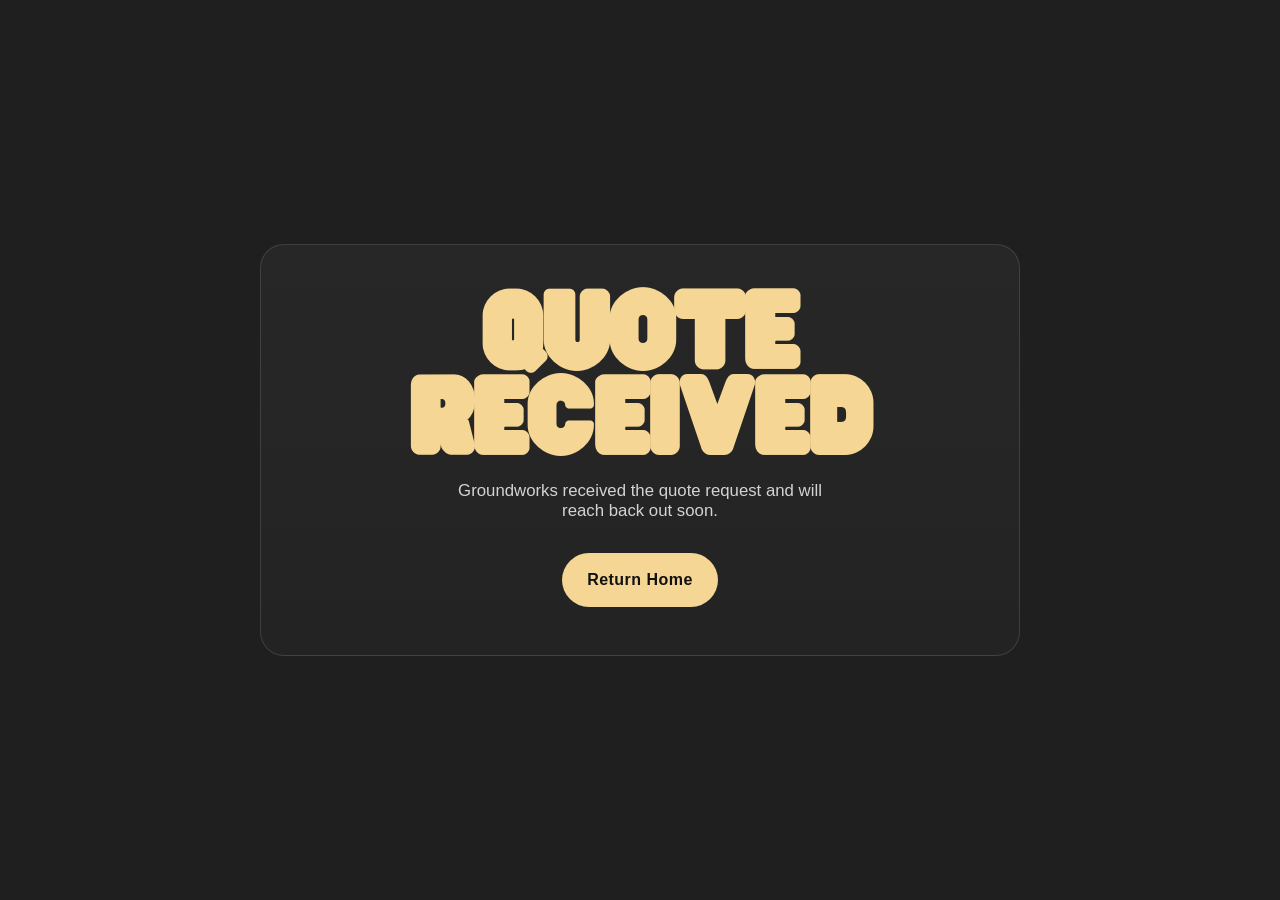
<file: thanks.html>
<!DOCTYPE html>
<html lang="en">
<head>
  <meta charset="UTF-8" />
  <meta name="viewport" content="width=device-width, initial-scale=1.0" />

  <title>Quote Received | Groundworks</title>

  <!-- Favicon -->
  <link rel="icon" type="image/png" href="/favicon.png">

  <style>
    /* ========================================
       FONTS
    ======================================== */
    @font-face {
      font-family: 'GroundworksDisplay';
      src: url('./fonts/HitandRun-Regular.otf') format('opentype');
    }

    @font-face {
      font-family: 'GroundworksWide';
      src: url('./fonts/PlacardNextWideRg.ttf') format('truetype');
    }

    /* ========================================
       BRAND VARIABLES
    ======================================== */
    :root {
      --bg: #1f1f1f;
      --text: #ffffff;
      --text-soft: rgba(255,255,255,0.8);
      --accent: #f5d694;
      --border: rgba(255,255,255,0.12);
      --radius: 24px;
      --max-width: 760px;
    }

    /* ========================================
       RESET
    ======================================== */
    * {
      box-sizing: border-box;
      margin: 0;
      padding: 0;
    }

    body {
      min-height: 100vh;

      display: flex;
      align-items: center;
      justify-content: center;

      padding: 2rem;

      background: var(--bg);
      color: var(--text);

      font-family: Arial, Helvetica, sans-serif;
      text-align: center;
    }

    a {
      text-decoration: none;
    }

    /* ========================================
       CARD
    ======================================== */
    .thanks-card {
      width: min(100%, var(--max-width));

      padding: 3rem 2rem;

      border: 1px solid var(--border);
      border-radius: var(--radius);

      background:
        linear-gradient(
          180deg,
          rgba(255,255,255,0.04),
          rgba(255,255,255,0.02)
        );
    }

    /* ========================================
       TITLE
    ======================================== */
    .title {
      font-family: 'GroundworksDisplay', Impact, sans-serif;

      font-size: clamp(3rem, 10vw, 6rem);
      line-height: 0.9;

      text-transform: uppercase;
      color: var(--accent);

      margin-bottom: 1rem;
    }

    /* ========================================
       COPY
    ======================================== */
    .copy {
      max-width: 40ch;

      margin: 0 auto 2rem;

      color: var(--text-soft);
      font-size: 1.05rem;
    }

    /* ========================================
       BUTTON
    ======================================== */
    .home-btn {
      display: inline-flex;
      align-items: center;
      justify-content: center;

      min-height: 54px;
      padding: 0.9rem 1.6rem;

      border-radius: 999px;

      background: var(--accent);
      color: #111111;

      font-weight: 700;
      letter-spacing: 0.03em;

      transition: 0.2s ease;
    }

    .home-btn:hover {
      transform: translateY(-1px);
    }
  </style>
</head>

<body>

  <main class="thanks-card">

    <!-- Main heading -->
    <h1 class="title">
      Quote Received
    </h1>

    <!-- Supporting text -->
    <p class="copy">
      Groundworks received the quote request and will reach back out soon.
    </p>

    <!-- Return home button -->
    <a class="home-btn" href="/">
      Return Home
    </a>

  </main>

</body>
</html>
</file>
